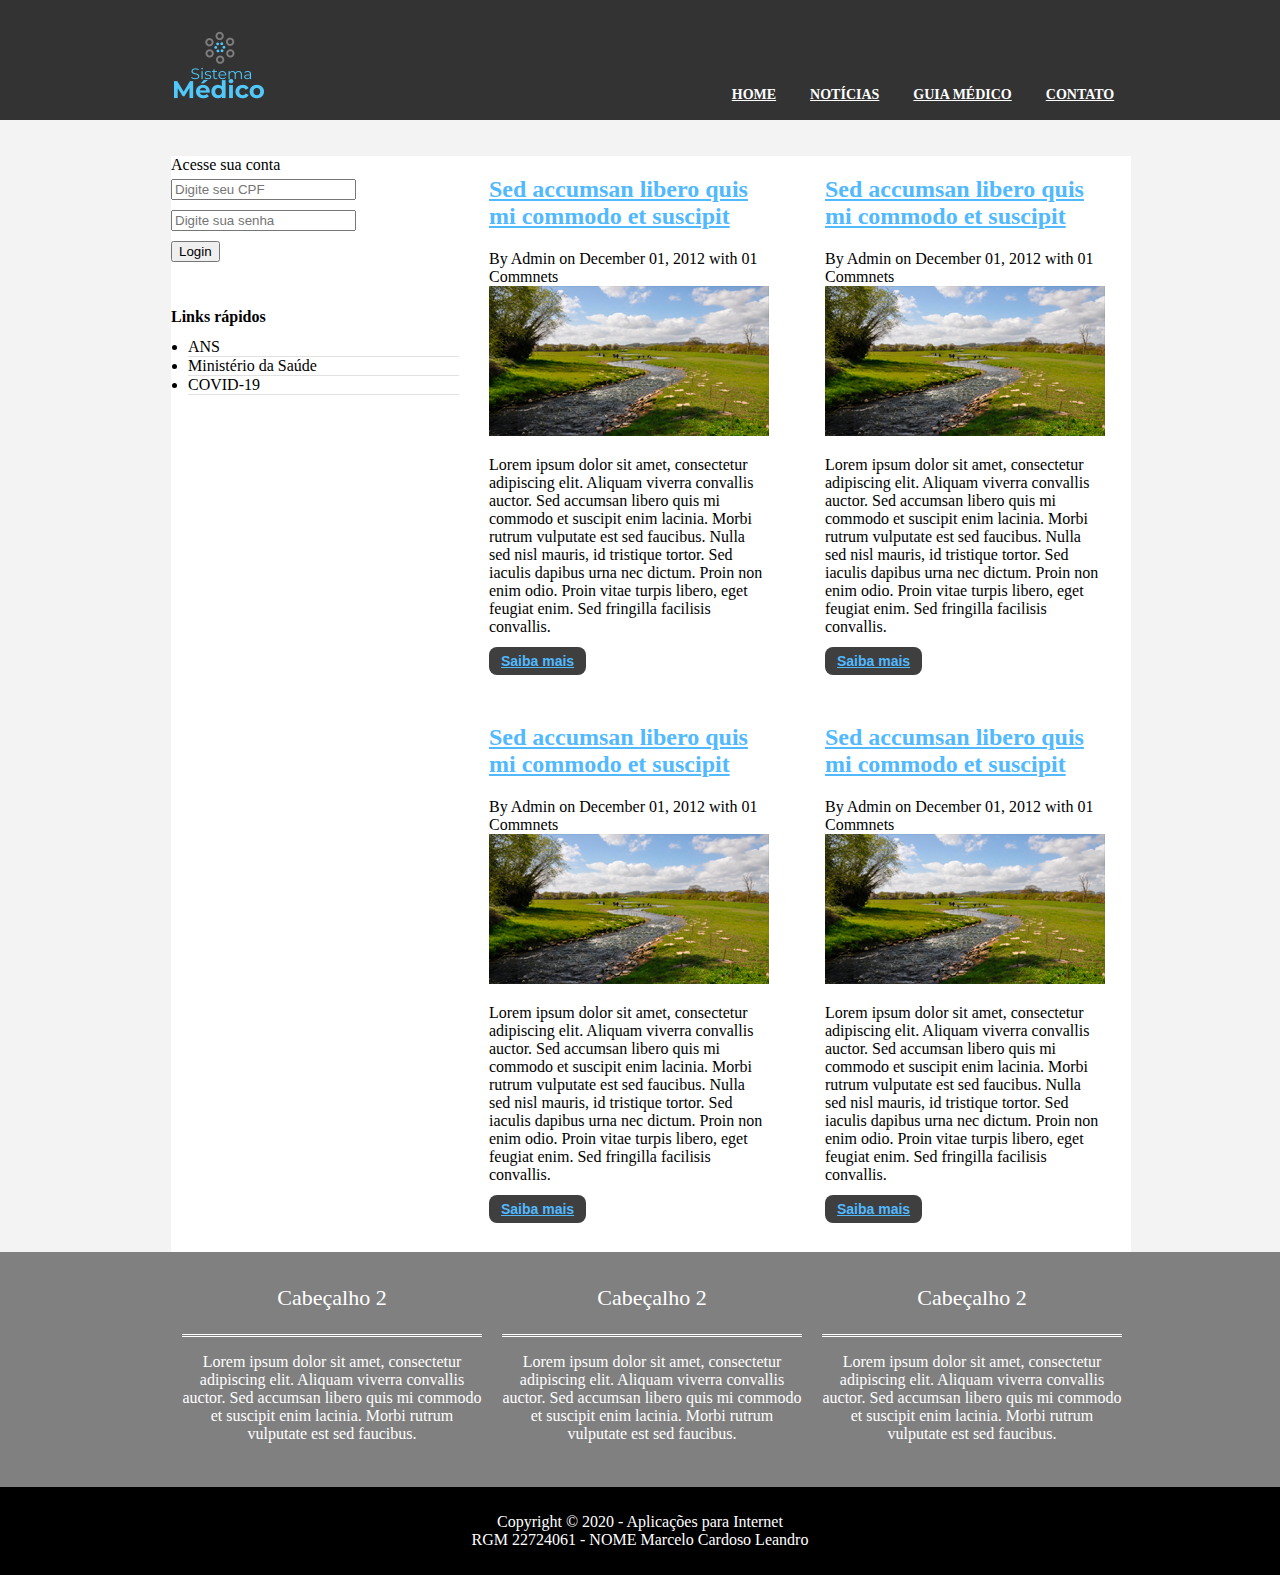
<file: index.html>
<!DOCTYPE html>
<html lang="en">

<head>
    <meta charset="UTF-8">
    <meta name="viewport" content="width=device-width, initial-scale=1.0">
    <title>Sistema de Saúde</title>
    <link rel="stylesheet" href="css/estilo.css">
</head>

<body>
    <header>
        <div class="wrap-header">
            <div id="logo">
                <img src="imagens/logo.png" alt="Logo do Site" width="100px">
            </div>
            <div>
                <nav id="menu">
                    <ul>
                        <li><a href="index.html">Home</a></li>
                        <li><a href="noticias.html">Notícias</a></li>
                        <li><a href="guiamedico.html">Guia Médico</a></li>
                        <li><a href="contato.html">Contato</a></li>
                    </ul>
                </nav>
            </div>
        </div>        
    </header>    

    <div class="layoutCentro">
        <aside class="lateral">
            <div class="form">
                <span id="acessoConta">Acesse sua conta</span>
                <form action="login.php" method="POST">
                    <input type="text" id="cpf" name="cpf" placeholder="Digite seu CPF">
                    <br>
                    <input type="password" id="senha" name="senha" placeholder="Digite sua senha">
                    <br>
                    <input type="submit" id="enviar" value="Login">
                </form>
            </div>
            
            <section id="linksRapidos">
                <header>
                    <h4>Links rápidos</h4>
                </header>
                <ul class="links">
                    <li><a href="#">ANS</a></li>
                    <li><a href="#">Ministério da Saúde</a></li>                    
                    <li><a href="#">COVID-19</a></li>
                </ul>
            </section>
        </aside> 

        <main class="centro">
            <div class="wrap-col">
				<article class="bloco">
					<h2><a href="#">Sed accumsan libero quis mi commodo et suscipit</a></h2>
					<div class="info">By Admin on December 01, 2012 with 01 Commnets</div>
					<div class="box">
						<img src="imagens/280x150.jpg" />
						<p>Lorem ipsum dolor sit amet, consectetur adipiscing elit. Aliquam viverra convallis auctor.
							Sed accumsan libero quis mi commodo et suscipit enim lacinia. Morbi rutrum vulputate est sed
							faucibus. Nulla sed nisl mauris, id tristique tortor. Sed iaculis dapibus urna nec dictum.
							Proin non enim odio. Proin vitae turpis libero, eget feugiat enim. Sed fringilla facilisis
							convallis.</p>
						<p class="more"><a class="button" href="#">Saiba mais</a></p>
					</div>
					<br class="clear">
				</article>
				<article class="bloco">
					<h2><a href="#">Sed accumsan libero quis mi commodo et suscipit</a></h2>
					<div class="info">By Admin on December 01, 2012 with 01 Commnets</div>
					<div class="box">
						<img src="imagens/280x150.jpg" />
						<p>Lorem ipsum dolor sit amet, consectetur adipiscing elit. Aliquam viverra convallis auctor.
							Sed accumsan libero quis mi commodo et suscipit enim lacinia. Morbi rutrum vulputate est sed
							faucibus. Nulla sed nisl mauris, id tristique tortor. Sed iaculis dapibus urna nec dictum.
							Proin non enim odio. Proin vitae turpis libero, eget feugiat enim. Sed fringilla facilisis
							convallis.</p>
						<p class="more"><a class="button" href="#">Saiba mais</a></p>
					</div>
					<br class="clear">
				</article>
			</div>


			<div class="wrap-col">
				<article class="bloco">
					<h2><a href="#">Sed accumsan libero quis mi commodo et suscipit</a></h2>
					<div class="info">By Admin on December 01, 2012 with 01 Commnets</div>
					<div class="box">
						<img src="imagens/280x150.jpg" />
						<p>Lorem ipsum dolor sit amet, consectetur adipiscing elit. Aliquam viverra convallis auctor.
							Sed accumsan libero quis mi commodo et suscipit enim lacinia. Morbi rutrum vulputate est sed
							faucibus. Nulla sed nisl mauris, id tristique tortor. Sed iaculis dapibus urna nec dictum.
							Proin non enim odio. Proin vitae turpis libero, eget feugiat enim. Sed fringilla facilisis
							convallis.</p>
						<p class="more"><a class="button" href="#">Saiba mais</a></p>
					</div>
					<br class="clear">
				</article>
				<article class="bloco">
					<h2><a href="#">Sed accumsan libero quis mi commodo et suscipit</a></h2>
					<div class="info">By Admin on December 01, 2012 with 01 Commnets</div>
					<div class="box">
						<img src="imagens/280x150.jpg" />
						<p>Lorem ipsum dolor sit amet, consectetur adipiscing elit. Aliquam viverra convallis auctor.
							Sed accumsan libero quis mi commodo et suscipit enim lacinia. Morbi rutrum vulputate est sed
							faucibus. Nulla sed nisl mauris, id tristique tortor. Sed iaculis dapibus urna nec dictum.
							Proin non enim odio. Proin vitae turpis libero, eget feugiat enim. Sed fringilla facilisis
							convallis.</p>
						<p class="more"><a class="button" href="#">Saiba mais</a></p>
					</div>
					<br class="clear">
				</article>
			</div>
        </main>
        <br class="clear">
    </div>    

    <footer>
		<div class="row_footer">
			<div class="box_footer">
				<div class="heading">
					<h2>Cabeçalho 2</h2>
				</div>
				<p>Lorem ipsum dolor sit amet, consectetur adipiscing elit. Aliquam viverra convallis auctor. Sed
					accumsan libero quis mi commodo et suscipit enim lacinia. Morbi rutrum vulputate est sed faucibus.
				</p>
			</div>
			<div class="box_footer">
				<div class="heading">
					<h2>Cabeçalho 2</h2>
				</div>
				<p>Lorem ipsum dolor sit amet, consectetur adipiscing elit. Aliquam viverra convallis auctor. Sed
					accumsan libero quis mi commodo et suscipit enim lacinia. Morbi rutrum vulputate est sed faucibus.
				</p>
			</div>
			<div class="box_footer">
				<div class="heading">
					<h2>Cabeçalho 2</h2>
				</div>
				<p>Lorem ipsum dolor sit amet, consectetur adipiscing elit. Aliquam viverra convallis auctor. Sed
					accumsan libero quis mi commodo et suscipit enim lacinia. Morbi rutrum vulputate est sed faucibus.
				</p>
			</div>
		</div>
		<br class="clear">
		<div class="copyright">
			<p>Copyright © 2020 - Aplicações para Internet<br />
				RGM 22724061 - NOME Marcelo Cardoso Leandro</p>
		</div>
	</footer>
</body>

</html>
</file>
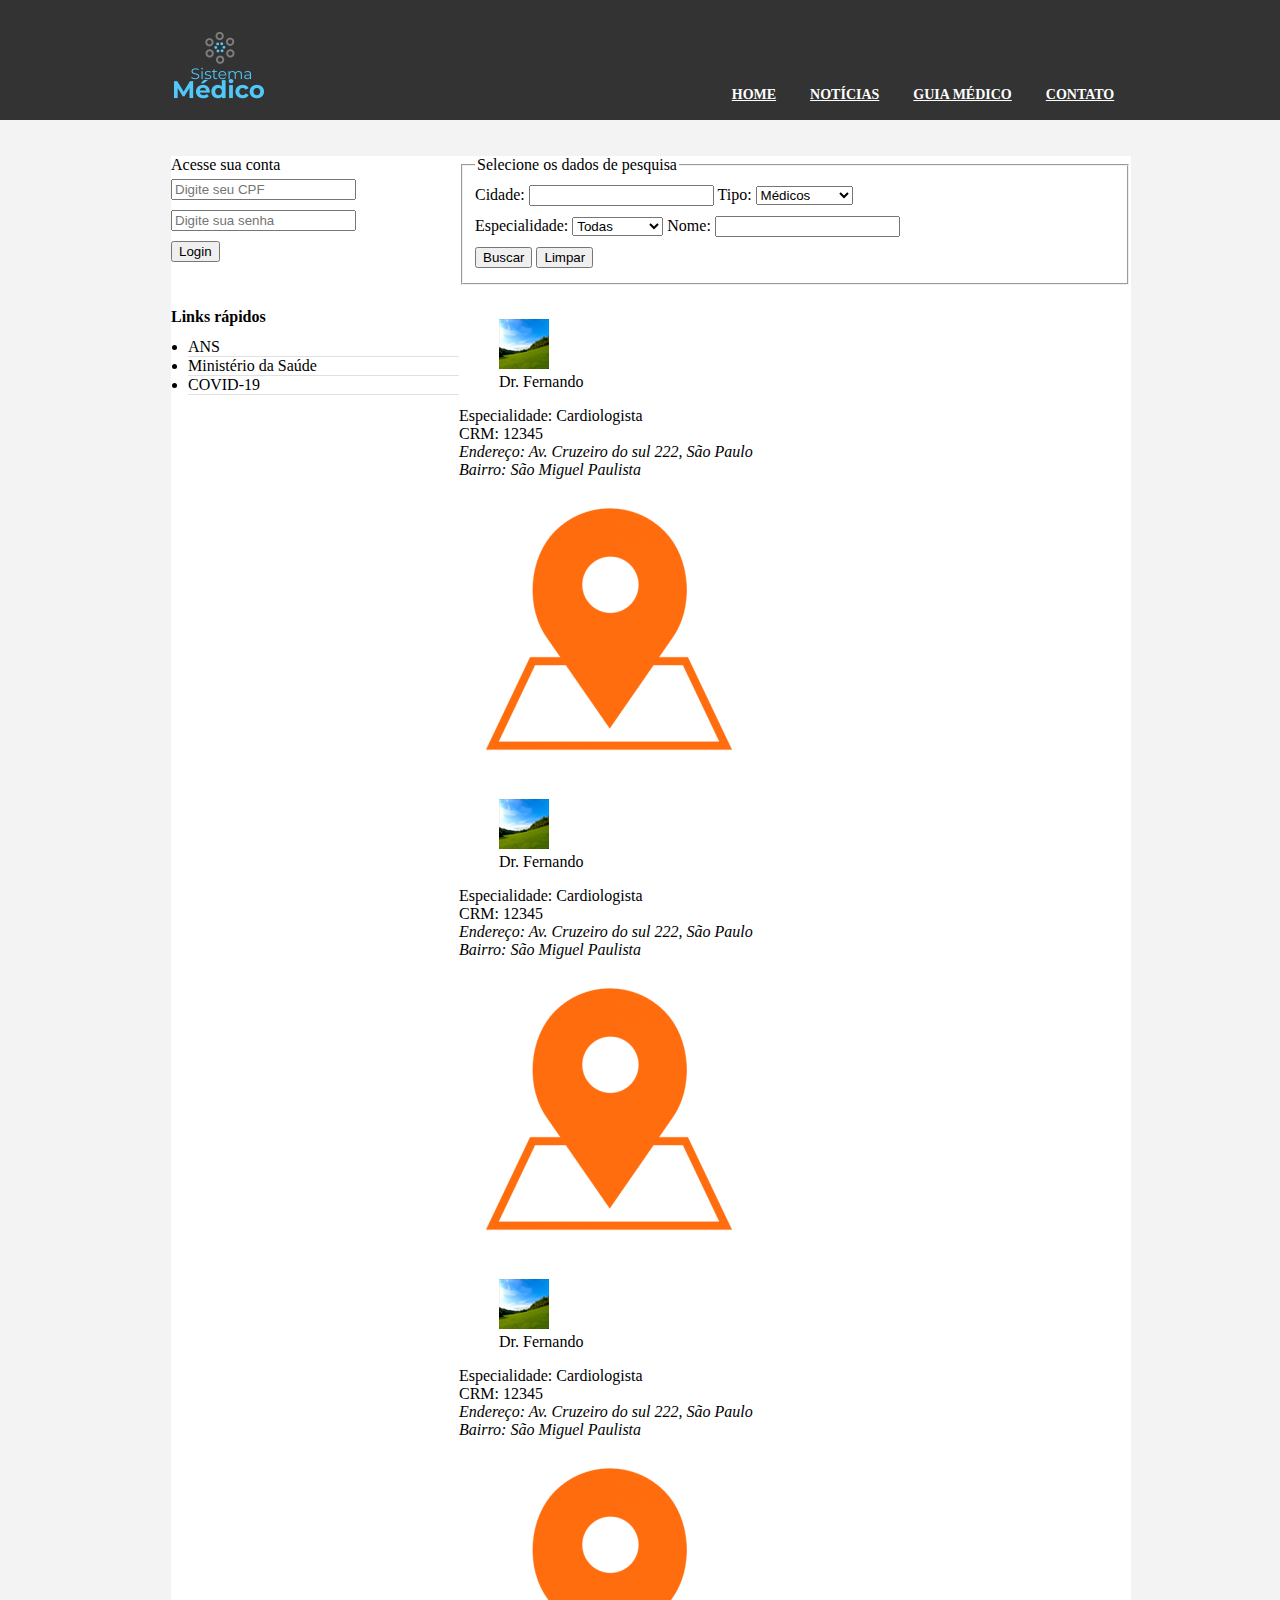
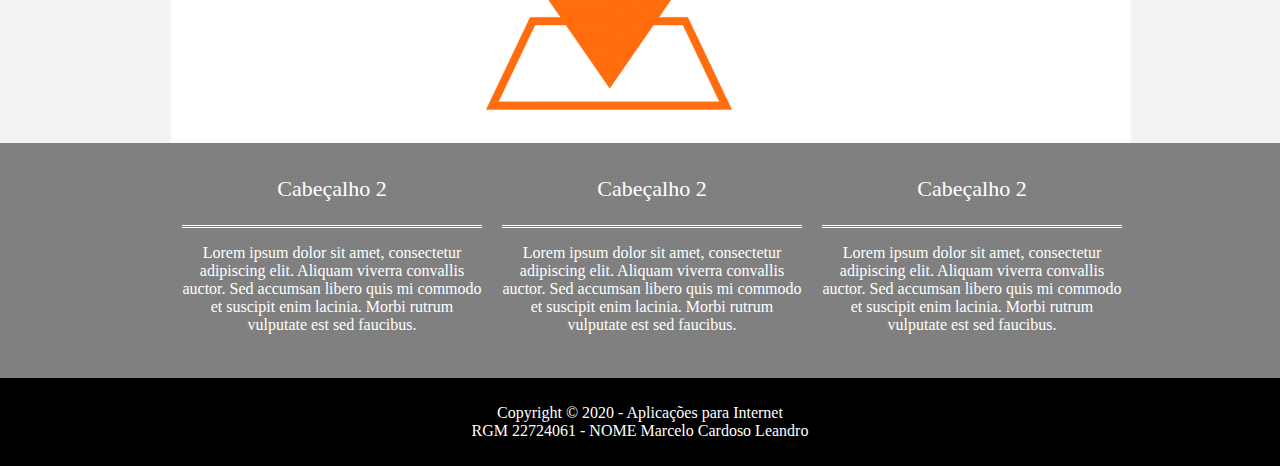
<file: guiamedico.html>
<!DOCTYPE html>
<html lang="en">

<head>
	<meta charset="UTF-8">
	<meta name="viewport" content="width=device-width, initial-scale=1.0, maximum-scale=1">
	<title>Sistema de Saúde</title>
	<link rel="stylesheet" href="css/estilo.css">
</head>

<body>
	<header>
		<div class="wrap-header">
			<div id="logo">
				<img src="imagens/logo.png" alt="Logo do Site" width="100px">
			</div>
			<div>
				<nav id="menu">
					<ul>
						<li><a href="index.html">Home</a></li>
						<li><a href="noticias.html">Notícias</a></li>
						<li><a href="guiamedico.html">Guia Médico</a></li>
						<li><a href="contato.html">Contato</a></li>
					</ul>
				</nav>
			</div>
		</div>
	</header>

	<div class="layoutCentro">
		<aside class="lateral">
			<div class="form">
				<span id="acessoConta">Acesse sua conta</span>
				<form action="login.php" method="POST">
					<input type="text" id="cpf" name="cpf" placeholder="Digite seu CPF">
					<br>
					<input type="password" id="senha" name="senha" placeholder="Digite sua senha">
					<br>
					<input type="submit" id="enviar" value="Login">
				</form>
			</div>

			<section id="linksRapidos">
				<header>
					<h4>Links rápidos</h4>
				</header>
				<ul class="links">
					<li><a href="#">ANS</a></li>
					<li><a href="#">Ministério da Saúde</a></li>
					<li><a href="#">COVID-19</a></li>
				</ul>
			</section>
		</aside>

		<main class="centro">
			<div class="wrap-col pesquisa">
				<article>
					<form action="pesquisa.php" method="POST">
						<fieldset>
							<legend>Selecione os dados de pesquisa</legend>

							<div>
								<label for="Cidade">Cidade: </label>
								<input list="Cidades" id="Cidade" />
								<datalist id="Cidades">
									<option value="São Paulo">
									<option value="Rio de Janeiro">
									<option value="Osasco">
								</datalist>

								<label for="tipo">Tipo: </label>
								<select id="tipo">
									<option value="medicos">Médicos</option>
									<option value="laboratorios">Laboratórios</option>
								</select>
								<br>

								<label for="especialidade">Especialidade: </label>
								<select id="especialidade">
									<option value="todas">Todas</option>
									<option value="acupuntura">Acupuntura</option>
									<option value="Cardiologia">Cardiologia</option>
								</select>

								<label for="nomePrestador">Nome: </label>
								<input type="text" id="nomePrestador" name="nomePrestador">
								<br>
								<input type="submit" value="Buscar">
								<input type="reset" value="Limpar">
							</div>
						</fieldset>
					</form>
				</article>
			</div>
			<br class="clear">

			<div class="wrap-col">
				<section class="resultadoPesquisa">
					<article class="medico">
						<figure class="figMedico">
							<img src="imagens/50x50.jpg" alt="Foto do médico">
							<figcaption>Dr. Fernando</figcaption>
						</figure>
						<div class="contato">
							<span>Especialidade: </span> Cardiologista<br>
							<span>CRM: </span> 12345<br>
							<address>
								<span>Endereço: </span> Av. Cruzeiro do sul 222, São Paulo<br>
								<span>Bairro: </span> São Miguel Paulista<br>
							</address>
						</div>
						<img src="imagens/mapa.png" alt="Mapa">
					</article>
					<article class="medico">
						<figure class="figMedico">
							<img src="imagens/50x50.jpg" alt="Foto do médico">
							<figcaption>Dr. Fernando</figcaption>
						</figure>
						<div class="contato">
							<span>Especialidade: </span> Cardiologista<br>
							<span>CRM: </span> 12345<br>
							<address>
								<span>Endereço: </span> Av. Cruzeiro do sul 222, São Paulo<br>
								<span>Bairro: </span> São Miguel Paulista<br>
							</address>
						</div>
						<img src="imagens/mapa.png" alt="Mapa">
					</article>
					<article class="medico">
						<figure class="figMedico">
							<img src="imagens/50x50.jpg" alt="Foto do médico">
							<figcaption>Dr. Fernando</figcaption>
						</figure>
						<div class="contato">
							<span>Especialidade: </span> Cardiologista<br>
							<span>CRM: </span> 12345<br>
							<address>
								<span>Endereço: </span> Av. Cruzeiro do sul 222, São Paulo<br>
								<span>Bairro: </span> São Miguel Paulista<br>
							</address>
						</div>
						<img src="imagens/mapa.png" alt="Mapa">
					</article>
				</section>
			</div>
		</main>
		<br class="clear">
	</div>

	<footer>
		<div class="row_footer">
			<div class="box_footer">
				<div class="heading">
					<h2>Cabeçalho 2</h2>
				</div>
				<p>Lorem ipsum dolor sit amet, consectetur adipiscing elit. Aliquam viverra convallis auctor. Sed
					accumsan libero quis mi commodo et suscipit enim lacinia. Morbi rutrum vulputate est sed faucibus.
				</p>
			</div>
			<div class="box_footer">
				<div class="heading">
					<h2>Cabeçalho 2</h2>
				</div>
				<p>Lorem ipsum dolor sit amet, consectetur adipiscing elit. Aliquam viverra convallis auctor. Sed
					accumsan libero quis mi commodo et suscipit enim lacinia. Morbi rutrum vulputate est sed faucibus.
				</p>
			</div>
			<div class="box_footer">
				<div class="heading">
					<h2>Cabeçalho 2</h2>
				</div>
				<p>Lorem ipsum dolor sit amet, consectetur adipiscing elit. Aliquam viverra convallis auctor. Sed
					accumsan libero quis mi commodo et suscipit enim lacinia. Morbi rutrum vulputate est sed faucibus.
				</p>
			</div>
		</div>
		<br class="clear">
		<div class="copyright">
			<p>Copyright © 2020 - Aplicações para Internet<br />
				RGM 22724061 - NOME Marcelo Cardoso Leandro</p>
		</div>
	</footer>
</body>

</html>
</file>
<file: css/estilo.css>
/***********************************************************************************/
/**************** INÍCIO DOS ELEMENTOS COMUNS PARA TODAS AS PÁGINAS ****************/
/***********************************************************************************/
body {
    /* falta propriedade aqui de largura em % */
    width: 100%;
    background-position: 50%, 50%;
    padding: 0px;
    margin: 0px;
    background-color: rgb(243, 243, 243); 
}

a {
    color: rgb(81, 185, 255);
    /* falta propriedade aqui.*/
}

a:hover {
    color: blue;
	text-decoration: none;
}

/***** INÍCIO DO HEADER DA PÁGINA  ******/
body>header{
    /* falta propriedade aqui de largura em % */
    width: 100%;
    /* falta propriedade aqui de margem */ 
    margin: 0px;
    padding: 10px;
    /* falta propriedade aqui de altura */
    height: 100px;
    background: rgb(51, 51, 51);
}

#logo {
    /* precisa de propriedades aqui? */
    float: none;
    margin-left: 159px;
}

.wrap-header{
    width: 960px;
    padding-top: 5px;
    /* falta propriedade aqui para centralizar utilizando a margem */
    margin: center;
}

/***** INÍCIO DOS ESTILOS DO MENU QUE FICAM NO TOPO DA PÁGINA ******/
#menu {
    height: 37px;
    /* falta propriedade aqui de flutuação */
    float: right;
    width: 50%;
    box-sizing: border-box;
    display: flex;
    justify-content: space-around;
}

#menu ul {
    /* precisa de propriedades aqui? */
    margin-top: -121px;
    margin-right: -346px;
}

#menu ul li {
    /* falta propriedade aqui de flutuação */
    float: none; 
    padding: 15px 15px 15px 15px;    
    /* falta propriedade aqui de altura dos elementos em px */
    height: 90px;
    /* falta propriedade aqui de largura em px */
    width: auto;
    /* falta propriedade aqui de centralizar o texto no meio */
    text-align: center, top;
    /* falta propriedade aqui para fazer a transição */
      
	animation: exemplo 1s;
	-moz-animation: exemplo 1s;
	-webkit-animation: exemplo 1s;
	-o-animation: exemplo 1s;	
    display: inline-block;
    align-content: flex-end;
}

#menu ul li:hover {
    background-color:  rgb(81, 185, 255);
}

#menu ul li:hover {
    background-color:  rgb(81, 185, 255);
}

#menu ul li a {
    font-size: 14px;
    line-height: 14px;
    color: #fff;
    /* falta propriedade aqui */
    padding: 6px 0px;
    margin-bottom: 5px;
    font-weight: bold;
    text-transform: uppercase;
}

#menu a {
    color: #FFF;
    /* precisa de propriedades aqui? */
}

/***** ESTILO PARA LIMPAR A FLUTUAÇÃO ******/
.clear {
    clear: both;
}

/***** PARTE CENTRAL DA PÁGINA  ******/
.layoutCentro{
    /* falta propriedade aqui de centralizar o elemento no meio da página*/
    /* falta propriedade aqui de largura em px */
    width: 960px;
    margin-left: 171px;
    float: none;
    background-color: white; 
    display: table;
    text-align: left;
}

.layoutCentro header{
    /* falta propriedade aqui */
    float: auto;
    border-bottom-left-radius: 1px dashed rgb(51, 51, 51);
}

.layoutCentro header h4{
    line-height: 0;
    margin-top: 50px;
}

/***** PARTE DA LATERAL À ESQUERDA DA PARTE CENTRAL DA PÁGINA (ONDE FICAM OS FORMULÁRIOS E LINKS RÁPIDOS)  ******/
.layoutCentro .lateral{
    width: 30%;
    /* falta propriedade aqui */
    float: left;
    background-color: #fff;
    /* falta propriedade aqui */
    /* falta propriedade aqui */
}

/***** INÍCIO DO FORMULÁRIO DE LOGIN ******/
#acessoConta{
    display: block;
}

input{
    margin: 5px 0;
}

/***** INÍCIO DOS LINKS RÁPIDOS ******/ 
.links {
    padding-inline-start: 17px;
}

.links > li{
    border-bottom: 1px solid rgb(225, 225, 225);
    /* falta propriedade aqui ? */
}

.links > li > a{
     /* precisa de propriedade aqui para alterar a cor do texto */
     color: black;
     /* precisa de propriedade aqui para remover a decoração do link */
     text-decoration: none;
     
}

.links > li > a:hover{
    /* precisa de propriedades aqui para alterar a cor */
    color: red;
}

/***** PARTE RESTANTE DA PARTE CENTRAL DA PÁGINA (ONDE FICAM OS CONTEÚDOS PRINCIPAIS DAS PÁGINAS)  ******/
.centro{
    /* falta propriedade aqui para a largura em % */
    width: 70%;
    /* falta propriedade aqui para ajustar o layout */
    float: right;
    background-color: #fff;
    /* falta propriedade aqui */
    box-sizing: border-box;
}

a.button {
    cursor: pointer;
     /* falta propriedade aqui de deixar o texto em na cor rgb(255, 255, 255) */
    background-color: rgb(255, 255, 255);
    line-height: 14px;
    font-family: Arial, Helvetica, sans-serif;
    font-size: 14px;
    /* falta propriedade aqui de deixar o texto em negrito */
    font-weight: bold;
    background: rgb(63, 63, 63);
    /* falta propriedade aqui de arredondar a borda */
    border-radius: 8px;
    padding: 6px 12px;
}

#enviar{
     /* precisa de propriedades aqui? */
     /* não achei botão de enviar por isso não completei */
}

/* BLOCOS DE ARTICLES DA PÁGINA INDEX.HTML */
.bloco {
    /* falta propriedade aqui para ajustar o layout flutuante */
    float: left;
    /* falta propriedade aqui de largura em 50% */
    width: 50%;
    /* falta propriedade aqui */
    margin: 0px;
    /* falta propriedade aqui para inserir a borda */
    box-sizing: border-box;    
    /* falta propriedade aqui para ajustar o padding para ? px em cima e embaixo, e ? px para os lados */
    padding: 0px 30px 0px 30px;
}

/***********************************************************************************/
/********************** INÍCIO DO RODAPÉ DE TODAS AS PÁGINAS ***********************/
/***********************************************************************************/
.row_footer {
     /* precisa de propriedade aqui para centralizar o elemento */
     justify-content: center;
     text-align: center;
     display: inline-block;
     display: flex;
     /* precisa de propriedade aqui para deixar a largura fixa em px */
    width: 960px;
}

footer {
    background-color: gray;
    padding-left: 172px;
    text-align: center;
}

footer .heading {
    padding: 5px;
    border-bottom: 3px double #ffffff;
}

footer .heading h2 {
    font-size: 22px;
    font-weight: normal;
    padding: 0 10px;
}

.box_footer {
    /* falta propriedade aqui */
    /* falta propriedade aqui para ajustar a largura em % */
    color: rgb(255, 255, 255);
    /* falta propriedade aqui que deixa o texto centralizado */
    text-align: center;
    /* falta propriedade aqui que utiliza como valor border-box */
    padding: 10px;
}
.copyright{

    /* Falta colocar o seletor para o elemento com classe copyright * / {
    text-align: center; */
    text-align: center;
    /* falta propriedade aqui para ajustar uma das margens */
    margin-left: -172px;
    /* falta propriedade aqui para mudar a cor de fundo */
    padding: 10px 0px;
    background-color: black;
    color: white;
}

/***********************************************************************************/
/********************** INÍCIO DA PÁGINA DE GUIA MÉDICO ****************************/
/***********************************************************************************/
.pesquisa article{
    /* falta propriedade aqui para configurar a largura em %*/
}

label{
    /* falta propriedade aqui */
}

.pesquisa input[type="text"],
.pesquisa input[list],
.pesquisa select {
     /* precisa de propriedades aqui? */
}

.medico{
    /* precisa de propriedades aqui? */
}

.medico>img{
   /* precisa de propriedades aqui? margem? largura? */
}

.figMedico{
    /* falta propriedade aqui de display */ 
}

/* Falta colocar o seletor para o elemento img dentro de outro elemento com a clase figMedico * /{
    /* falta propriedade aqui de sombra de caixa */
}

.contato{
    /* falta propriedade aqui de display */
}
</file>
